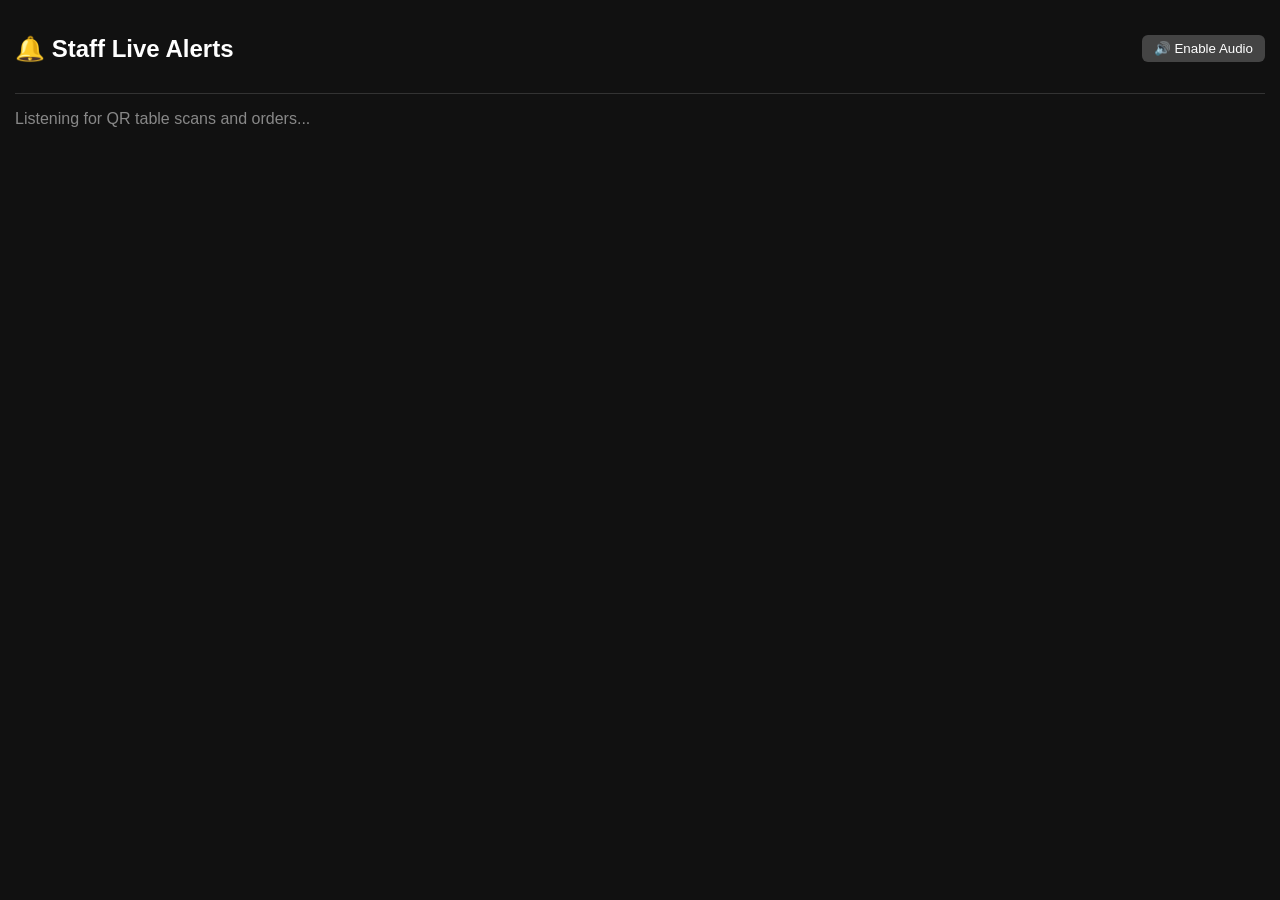
<file: index.html>
<!DOCTYPE html>
<html lang="en">
<head>
  <meta charset="UTF-8">
  <meta name="viewport" content="width=device-width, initial-scale=1.0">
  <title>Waiter Live Alert Terminal</title>
  <style>
    body { font-family: 'Segoe UI', Tahoma, sans-serif; background: #111; color: #FFF; margin: 0; padding: 15px; }
    .header { display: flex; justify-content: space-between; align-items: center; border-bottom: 1px solid #333; padding-bottom: 10px; }
    .alert-card { background: #222; border-left: 5px solid #D4AF37; padding: 15px; border-radius: 8px; margin-top: 12px; }
    .alert-card.scan { border-left-color: #00E676; }
    .btn-ack { background: #00E676; color: #000; border: none; padding: 8px 14px; border-radius: 6px; font-weight: bold; cursor: pointer; margin-top: 8px; }
    .btn-confirm { background: #29B6F6; color: #000; border: none; padding: 8px 14px; border-radius: 6px; font-weight: bold; cursor: pointer; margin-top: 8px; }
  </style>
</head>
<body>

<div class="header">
  <h2>🔔 Staff Live Alerts</h2>
  <button onclick="enableAudio()" style="background:#444; color:#FFF; border:none; padding:6px 12px; border-radius:6px;">🔊 Enable Audio</button>
</div>

<div id="alertsContainer">
  <p style="color:#888;">Listening for QR table scans and orders...</p>
</div>

<!-- Audio notification sound -->
<audio id="alertSound" src="https://assets.mixkit.co/sfx/preview/mixkit-software-interface-start-2574.mp3"></audio>

<script>
  const API_BASE = "https://greatservice.page.gd.infinityfreeapp.com/API";";
  const companyId = 1; // Multi-tenant company ID
  let audioEnabled = false;
  let knownScans = new Set();
  let knownOrders = new Set();

  function enableAudio() {
    audioEnabled = true;
    document.getElementById('alertSound').play().catch(()=>{});
    alert("Audio notifications enabled!");
  }

  function pollFeed() {
    fetch(`${API_BASE}/waiter_feed.php?company_id=${companyId}`)
      .then(res => res.json())
      .then(data => {
        const container = document.getElementById('alertsContainer');
        let html = "";
        let hasNewAlert = false;

        // Process Table Scans
        data.scans.forEach(scan => {
          if (!knownScans.has(scan.id)) {
            knownScans.add(scan.id);
            hasNewAlert = true;
          }
          html += `
            <div class="alert-card scan">
              <strong style="color:#00E676; font-size:18px;">📍 TABLE ${scan.table_number} SCANNED QR!</strong>
              <div>Client waiting for service (${new Date(scan.scanned_at).toLocaleTimeString()})</div>
              <button class="btn-ack" onclick="ackScan(${scan.id})">✅ Acknowledge & Attend</button>
            </div>
          `;
        });

        // Process Orders
        data.orders.forEach(order => {
          if (!knownOrders.has(order.id)) {
            knownOrders.add(order.id);
            hasNewAlert = true;
          }
          const items = JSON.parse(order.items_json);
          const itemNames = items.map(i => i.name).join(", ");

          html += `
            <div class="alert-card">
              <strong style="color:#29B6F6; font-size:18px;">🛒 TABLE ${order.table_number} ORDERED</strong>
              <div>Items: <strong>${itemNames}</strong></div>
              <div>Total: ${Number(order.total_amount).toLocaleString()} RWF</div>
              <div>Status: <em>${order.status}</em></div>
              <button class="btn-confirm" onclick="confirmOrder(${order.id}, 'confirmed')">👍 Confirm Order with Customer</button>
            </div>
          `;
        });

        if(html !== "") {
          container.innerHTML = html;
        } else {
          container.innerHTML = `<p style="color:#888;">No pending calls or orders right now.</p>`;
        }

        if (hasNewAlert && audioEnabled) {
          document.getElementById('alertSound').play().catch(()=>{});
        }
      });
  }

  function ackScan(scanId) {
    fetch(`${API_BASE}/update_order.php`, {
      method: 'POST',
      headers: {'Content-Type': 'application/json'},
      body: JSON.stringify({ scan_id: scanId, scan_status: 'completed' })
    }).then(() => pollFeed());
  }

  function confirmOrder(orderId, status) {
    fetch(`${API_BASE}/update_order.php`, {
      method: 'POST',
      headers: {'Content-Type': 'application/json'},
      body: JSON.stringify({ order_id: orderId, status: status })
    }).then(() => pollFeed());
  }

  // Poll server every 3 seconds for instant updates
  setInterval(pollFeed, 3000);
  pollFeed();
</script>
</body>
</html>
</file>
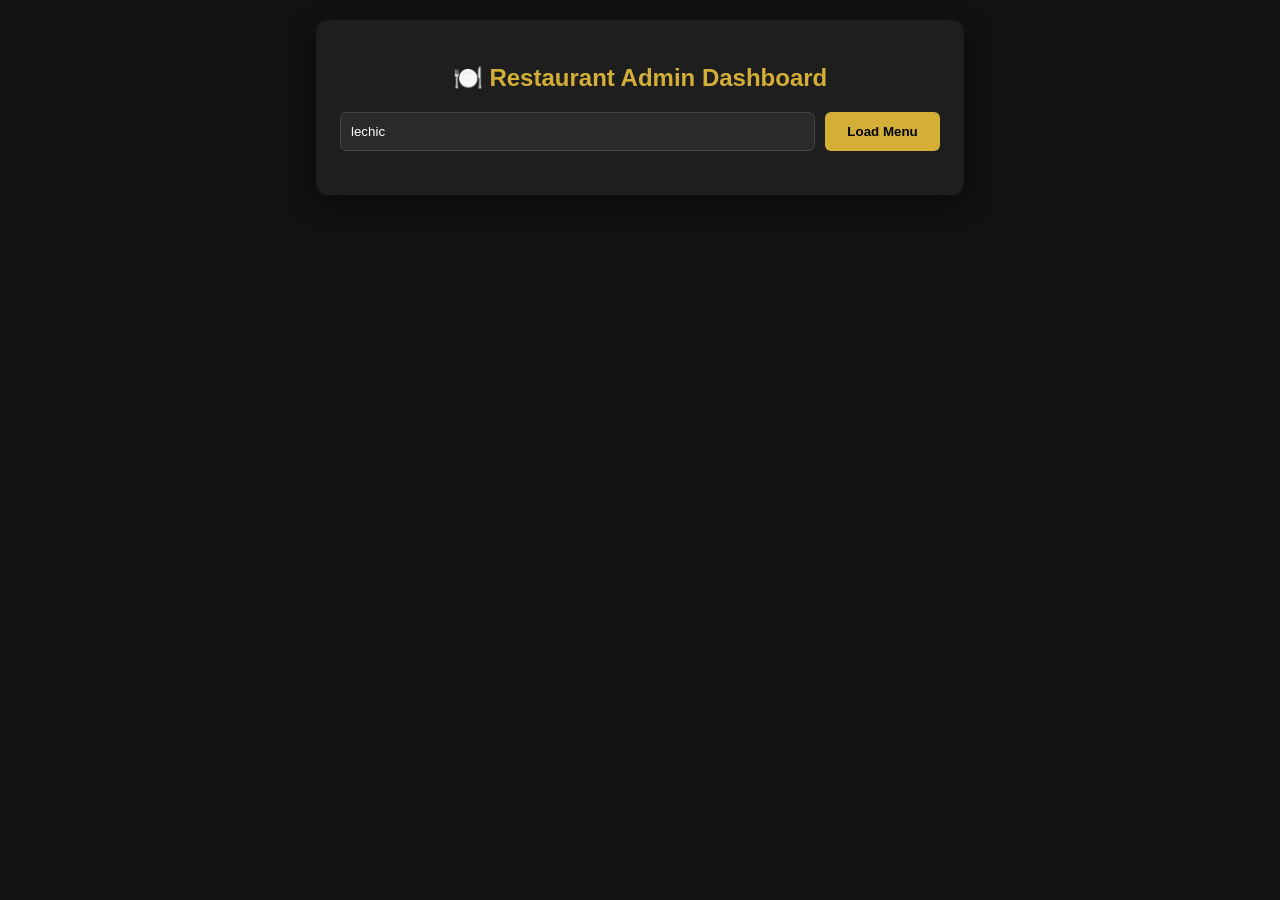
<file: admin.html>
<!DOCTYPE html>
<html lang="en">
<head>
  <meta charset="UTF-8">
  <meta name="viewport" content="width=device-width, initial-scale=1.0">
  <title>Restaurant Admin — Menu Management</title>
  <style>
    body { font-family: 'Segoe UI', Tahoma, sans-serif; background: #121212; color: #FFF; margin: 0; padding: 20px; }
    .container { max-width: 600px; margin: auto; background: #1E1E1E; padding: 24px; border-radius: 12px; box-shadow: 0 8px 24px rgba(0,0,0,0.5); }
    h2 { color: #D4AF37; text-align: center; margin-bottom: 20px; }
    .form-group { margin-bottom: 15px; }
    label { display: block; font-size: 13px; color: #AAA; margin-bottom: 5px; }
    input, select { width: 100%; padding: 10px; background: #2A2A2A; border: 1px solid #444; color: white; border-radius: 6px; box-sizing: border-box; }
    .btn { background: #D4AF37; color: #000; border: none; padding: 12px; width: 100%; font-weight: bold; border-radius: 6px; cursor: pointer; margin-top: 10px; }
    .btn:hover { background: #c29f2e; }
    .menu-list { margin-top: 25px; border-top: 1px solid #333; padding-top: 15px; }
    .menu-item-row { display: flex; justify-content: space-between; align-items: center; background: #2A2A2A; padding: 10px 14px; border-radius: 6px; margin-bottom: 8px; }
    .btn-delete { background: #D32F2F; color: white; border: none; padding: 6px 10px; border-radius: 4px; cursor: pointer; font-size: 12px; }
    .login-box { display: flex; gap: 10px; margin-bottom: 20px; }
  </style>
</head>
<body>

<div class="container">
  <h2>🍽️ Restaurant Admin Dashboard</h2>

  <!-- Login / Select Company Slug -->
  <div class="login-box">
    <input type="text" id="companySlugInput" placeholder="Enter Company Slug (e.g. lechic)" value="lechic">
    <button class="btn" style="width: 140px; margin-top: 0;" onclick="loadAdminMenu()">Load Menu</button>
  </div>

  <div id="adminContent" style="display: none;">
    <h3 id="adminTitle" style="color: #00E676; margin-bottom: 15px;"></h3>

    <!-- Add Item Form -->
    <div style="background: #252525; padding: 15px; border-radius: 8px; margin-bottom: 20px;">
      <h4>Add New Menu Item</h4>
      <div class="form-group" style="margin-top: 10px;">
        <label>Category Name</label>
        <input type="text" id="itemCategory" placeholder="e.g. Hot Drinks, Lunch Entrees">
      </div>
      <div class="form-group">
        <label>Item Name</label>
        <input type="text" id="itemName" placeholder="e.g. Espresso, Beef Burger">
      </div>
      <div class="form-group">
        <label>Price (RWF)</label>
        <input type="number" id="itemPrice" placeholder="e.g. 4000">
      </div>
      <button class="btn" onclick="addNewItem()">+ Save Item to Live Menu</button>
    </div>

    <!-- Existing Menu Items List -->
    <div class="menu-list">
      <h4>Current Active Menu Items</h4>
      <div id="currentMenuItems" style="margin-top: 10px;">
        <p style="color: #777;">Loading items...</p>
      </div>
    </div>
  </div>
</div>

<script>
  const API_BASE = "https://greatservice.page.gd/API";

  function loadAdminMenu() {
    const slug = document.getElementById('companySlugInput').value.trim();
    if (!slug) {
      alert("Please enter a company slug.");
      return;
    }

    fetch(`${API_BASE}/get_menu.php?company=${slug}`)
      .then(res => res.json())
      .then(data => {
        if (data.status === "success") {
          document.getElementById('adminContent').style.display = 'block';
          document.getElementById('adminTitle').textContent = `Managing: ${data.company_name}`;
          renderAdminItems(data.menu_items);
        } else {
          alert("Company slug not found in database.");
        }
      })
      .catch(err => alert("Error connecting to server."));
  }

  function renderAdminItems(items) {
    const container = document.getElementById('currentMenuItems');
    if (items.length === 0) {
      container.innerHTML = `<p style="color: #777;">No menu items found. Add your first item above!</p>`;
      return;
    }

    let html = "";
    items.forEach(item => {
      html += `
        <div class="menu-item-row">
          <div>
            <strong>${item.item_name}</strong> <span style="color:#aaa; font-size:12px;">(${item.category})</span>
            <div style="color: #D4AF37; font-size: 14px;">${Number(item.price).toLocaleString()} RWF</div>
          </div>
          <button class="btn-delete" onclick="deleteItem(${item.id})">Delete</button>
        </div>
      `;
    });
    container.innerHTML = html;
  }

  function addNewItem() {
    const slug = document.getElementById('companySlugInput').value.trim();
    const category = document.getElementById('itemCategory').value.trim();
    const item_name = document.getElementById('itemName').value.trim();
    const price = document.getElementById('itemPrice').value.trim();

    if (!category || !item_name || !price) {
      alert("Please fill in all fields.");
      return;
    }

    fetch(`${API_BASE}/add_menu_item.php`, {
      method: 'POST',
      headers: { 'Content-Type': 'application/json' },
      body: JSON.stringify({ company_slug: slug, category, item_name, price })
    })
    .then(res => res.json())
    .then(data => {
      if (data.status === "success") {
        alert("Item added successfully!");
        document.getElementById('itemName').value = '';
        document.getElementById('itemPrice').value = '';
        loadAdminMenu(); // Refresh list
      } else {
        alert(data.message);
      }
    });
  }

  function deleteItem(itemId) {
    if (!confirm("Are you sure you want to delete this menu item?")) return;

    fetch(`${API_BASE}/delete_menu_item.php`, {
      method: 'POST',
      headers: { 'Content-Type': 'application/json' },
      body: JSON.stringify({ item_id: itemId })
    })
    .then(res => res.json())
    .then(data => {
      if (data.status === "success") {
        loadAdminMenu(); // Refresh list
      } else {
        alert(data.message);
      }
    });
  }

  // Auto-load on page load if slug is present
  window.onload = () => {
    loadAdminMenu();
  };

  // Add a timeout signal to prevent infinite hanging
const controller = new AbortController();
const timeoutId = setTimeout(() => controller.abort(), 5000); // 5 second timeout

fetch(`https://greatservice.page.gd/API/get_menu.php?company=${companySlug}`, { signal: controller.signal })
  .then(res => res.json())
  .then(data => {
    clearTimeout(timeoutId);
    // process data...
  })
  .catch(err => {
    console.warn("Backend slow or offline, showing fallback.");
  });
</script>
</body>
</html>
</file>
